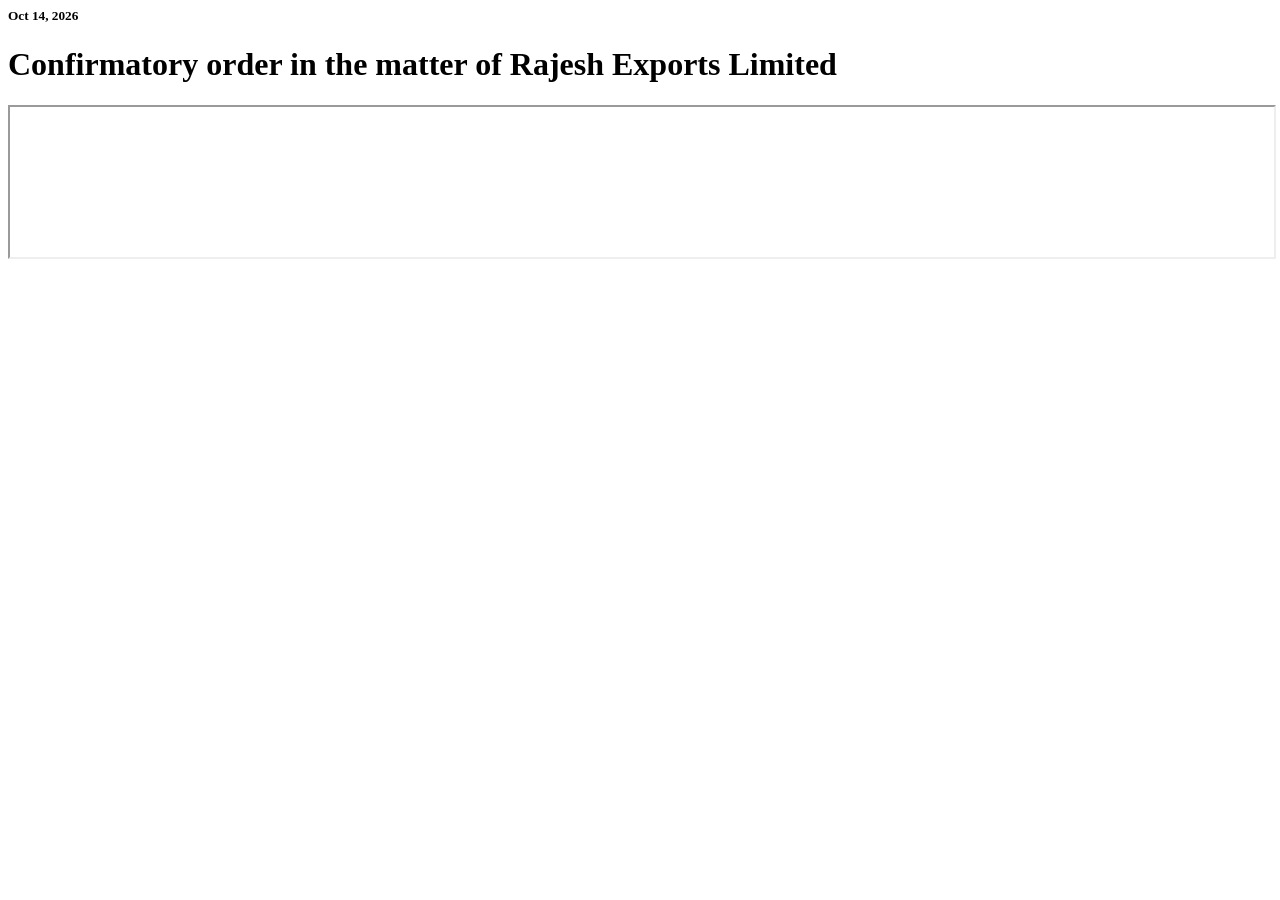
<file: tests/fixtures/item_page.html>
<html><body><div class='date_value'><h5>Oct 14, 2026</h5></div><h1>Confirmatory order in the matter of Rajesh Exports Limited</h1>
<iframe src='https://www.sebi.gov.in/web/?file=https://www.sebi.gov.in/sebi_data/attachdocs/oct-2026/ORDER_1791957080.pdf' width='100%' title="Confirmatory order" allowfullscreen webkitallowfullscreen></iframe></body></html>
</file>
